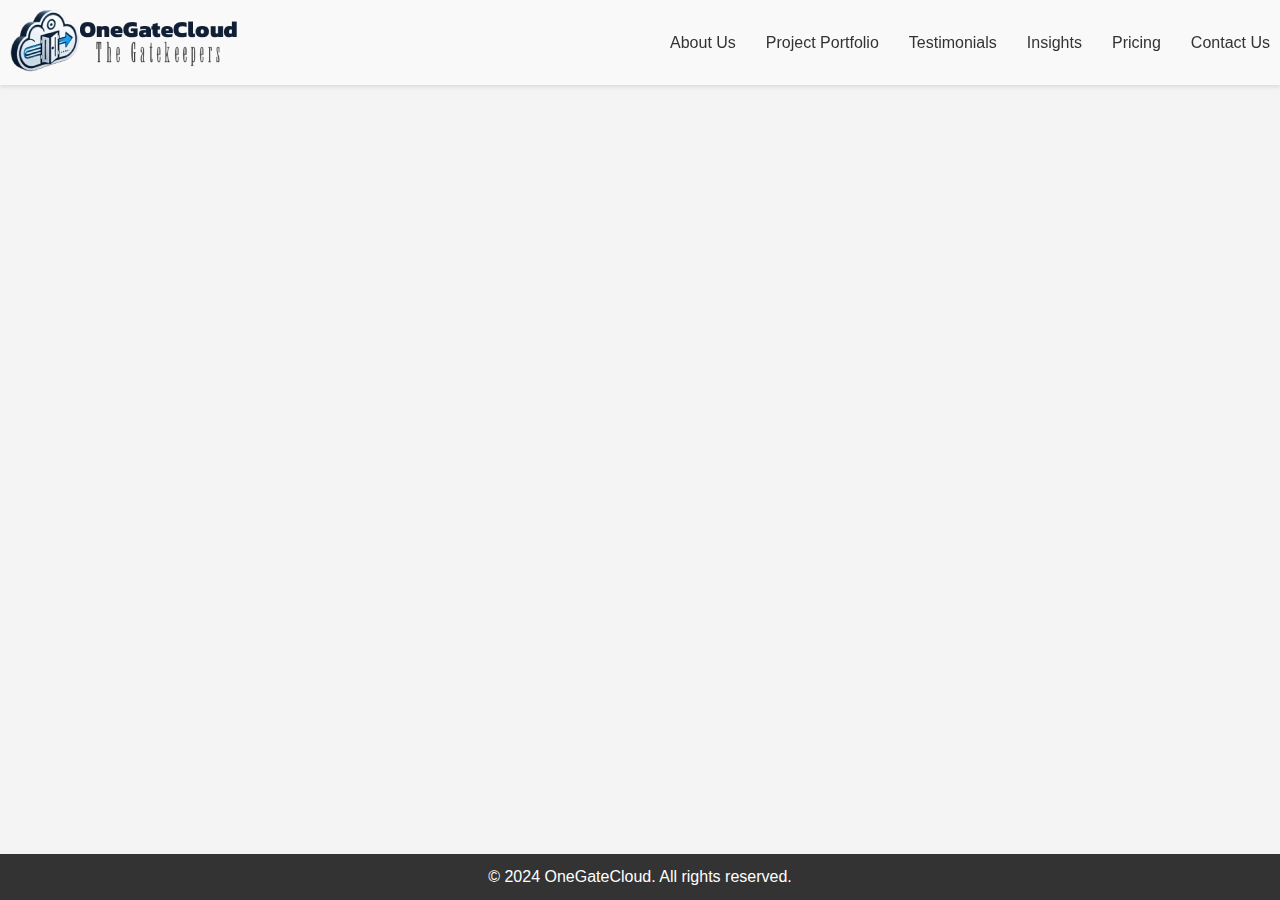
<file: index.html>
<!DOCTYPE html>
<html lang="en" >
    <head>
        <meta charset="utf-8">
        <meta name="viewport" content="width=device-width, initial-scale=1.0">
        <title>OneGateCloud - the Gatekeeper</title>
		<link rel="canonical" href="https://onegatecloud.com">
        <link rel="stylesheet" href="index.css">            
		<meta name="description" content="AWS cloud consulting services. Security, Migration, Development, Optimization">
        <meta property="og:type" content="website">
    <meta property="og:title" content="OneGateCloud - the Gatekeeper">
    <meta property="og:url" content="https://onegatecloud.com">
    <meta property="og:image" content="https://onegatecloud.com/ogc.png">
    <meta property="og:description" content="AWS cloud consulting services. Security, Migration, Development, Optimization">
</head>
  <body>

    <header>
        <div class="logo-container">
            <img src="ogc.webp" alt="OneGateCloud Logo" class="logo">
        </div>
        
        <nav>
            <ul>
                <li><a href="#about" onclick="changeContent('about')">About Us</a></li>
                <li><a href="#portfolio" onclick="changeContent('portfolio')">Project Portfolio</a></li>
                <li><a href="#testimonials" onclick="changeContent('testimonials')">Testimonials</a></li>
                <li><a href="#insights" onclick="changeContent('insights')">Insights</a></li>
                <li><a href="#pricing" onclick="changeContent('pricing')">Pricing</a></li>
                <li><a href="#contact" onclick="changeContent('contact')">Contact Us</a></li>
            </ul>
            <div id="menu-icon" onclick="toggleMenu()">&#9776;</div>
        </nav>
    </header>

    <main id="main-content">
        <section id="home">
            <h2>Bla-bla dar în Engleză</h2>
            <p>Content will change ..click the menu!
			<br><small>If it doesn't work try with both hands!</small></p>
        </section>
    </main>

    <footer>
        <p>© 2024 OneGateCloud. All rights reserved.</p>
    </footer>

    <script async src= "script.js"></script>

</body>
</html>
</file>
<file: index.css>
* {
    margin: 0;
    padding: 0;
    box-sizing: border-box;
}

body {
    font-family: Arial, sans-serif;
    background-color: #f4f4f4;
    color: #333;
    line-height: 1.6;
}

header {
    background-color: #f9f9f9;
    color: #333;
    padding: 10px;
    display: flex;
    justify-content: space-between;
    align-items: center;
    position: fixed;
    top: 0;
    width: 100%;
    z-index: 1000;
    box-shadow: 0 2px 4px rgba(0, 0, 0, 0.1);
}

.logo-container {
    display: flex;
    align-items: center;
}

.logo {
    width: 230px;
    height: auto;
    margin-right: 10px;
}

.logo-text {
    font-size: 24px;
    font-weight: bold;
}

nav ul {
    list-style: none;
    display: flex;
    gap: 30px;
}

nav ul li {
    position: relative;
}

nav ul li a {
    color: #333;
    text-decoration: none;
    font-size: 16px;
    transition: color 0.3s ease;
}

nav ul li a:hover {
    color: #f39c12;
    transform: scale(1.1);
}

#menu-icon {
    display: none;
    font-size: 30px;
    cursor: pointer;
    color: #333;
}

main {
    margin-top: 140px;
    padding: 20px;
}

section {
    margin-bottom: 60px;
    opacity: 0;
    animation: fadeIn 0.5s forwards;
}

section h2 {
    font-size: 32px;
    margin-bottom: 10px;
}

@keyframes fadeIn {
    to {
        opacity: 1;
    }
}


@media screen and (max-width: 768px) {
    nav ul {
        display: none;
        flex-direction: column;
        gap: 20px;
    }

    nav ul.active {
        display: flex;
    }

    #menu-icon {
        display: block;
    }

    .logo-container {
        scale:0.6;
    }
}

footer {
	width:100%;
	position:fixed;
	bottom:0;
    text-align: center;
    padding: 10px;
    background-color: #333;
    color: white;
    }
form {
    max-width: 600px;
    margin: 20px auto;
    padding: 20px;
    background-color: #fff;
    border-radius: 5px;
    box-shadow: 0 2px 4px rgba(0, 0, 0, 0.1);
}

form label {
    display: block;
    margin-bottom: 5px;
    font-weight: bold;
}

form input, form textarea, form button {
    width: 100%;
    margin-bottom: 15px;
    padding: 10px;
    border: 1px solid #ccc;
    border-radius: 5px;
}

form button {
    background-color: #f39c12;
    color: white;
    border: none;
    cursor: pointer;
    font-size: 16px;
    transition: background-color 0.3s ease;
}

form button:hover {
    background-color: #e67e22;
}
</file>
